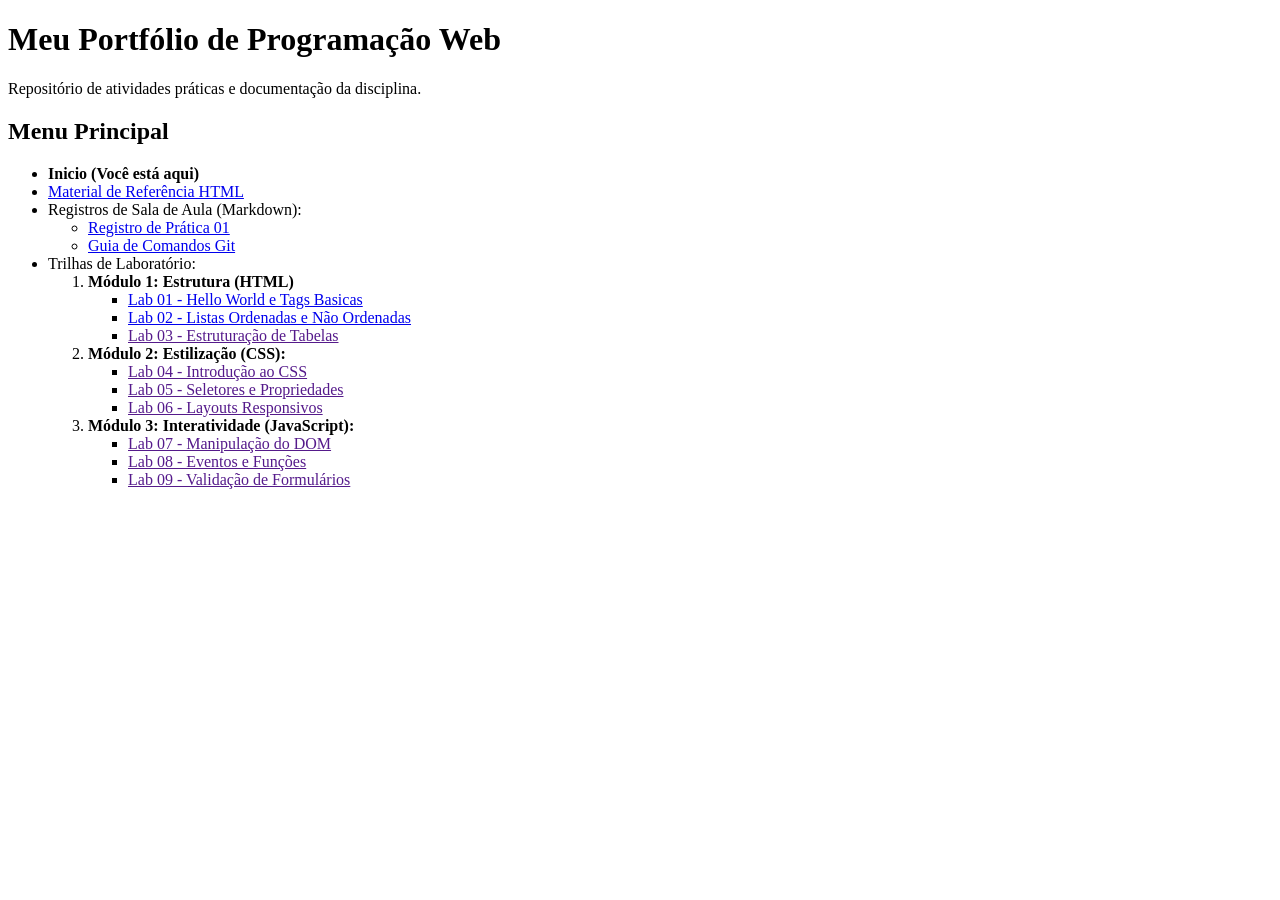
<file: index.html>
<!DOCTYPE html>
<html lang="pt-br">
<head>
    <meta charset="UTF-8">
    <meta name="viewport" content="width=device-width, initial-scale=1.0">
    <title>Meu portfólio</title>
</head>
<body>
    <h1>Meu Portfólio de Programação Web</h1>
    <p>Repositório de atividades práticas e documentação da disciplina.</p>
    <section>
    <h2>Menu Principal</h2>
    <ul>
        <li><b>Inicio (Você está aqui)</b></li>
        <li><a href="referencias.html">Material de Referência HTML</a></li>
        <li>Registros de Sala de Aula (Markdown):</li>
        <ul>
            <li><a href="docs/semana-01.html">Registro de Prática 01</a></li>
            <li><a href="https://comandosgit.github.io/">Guia de Comandos Git</a></li>
        </ul>
        <li>Trilhas de Laboratório:</li>
        <ol>
            <li><b>Módulo 1: Estrutura (HTML)</b></li>
            <ul>
                <li><a href="labs/01/index.html">Lab 01 - Hello World e Tags Basicas</a></li>
                <li><a href="labs/02/index.html">Lab 02 - Listas Ordenadas e Não Ordenadas</a></li>
                <li><a href="">Lab 03 - Estruturação de Tabelas</a></li>
            </ul>
            <li><b>Módulo 2: Estilização (CSS):</b></li>
            <ul>
                <li><a href="">Lab 04 - Introdução ao CSS</a></li>
                <li><a href="">Lab 05 - Seletores e Propriedades</a></li>
                <li><a href="">Lab 06 - Layouts Responsivos</a></li>
            </ul>
            <li><b>Módulo 3: Interatividade (JavaScript):</b></li>
            <ul>
                <li><a href="">Lab 07 - Manipulação do DOM</a></li>
                <li><a href="">Lab 08 - Eventos e Funções</a></li>
                <li><a href="">Lab 09 - Validação de Formulários</a></li>
            </ul>
        </ol>
    </ul>
    </section>
</body>
</html>
</file>
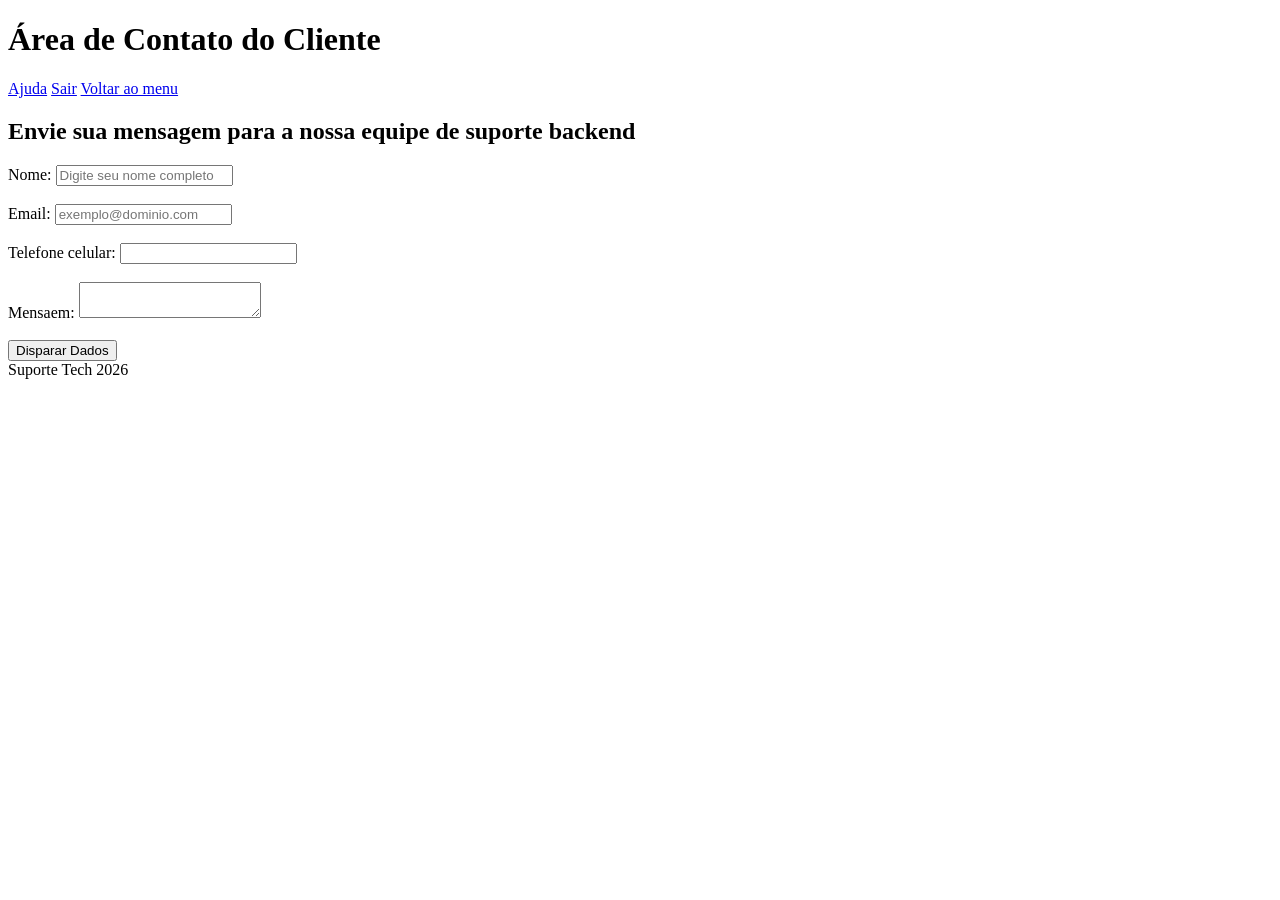
<file: labs/01/index.html>
<!DOCTYPE html>
<html lang="pt-BR">
<head>
    <meta charset="UTF-8">
    <meta name="viewport" content="width=device-width, initial-scale=1.0">
    <meta name="description" content="Aula e HTML e CSS">
    <title>Suporte</title>
</head>
<body>
    <header>
        <h1>Área de Contato do Cliente</h1>
        <nav class="menu">
            <a href="#">Ajuda</a>
            <a href="#">Sair</a>
            <a href="../../index.html">Voltar ao menu</a>
        </nav>
        
    </header>

    <main>
        <article>
            <h2>Envie sua mensagem para a nossa equipe de suporte backend</h2>
        
        <form action="/enviar" method="POST">
            <label for="nome">Nome:</label> <input type="text" id="nome" name="nome" 
              required minlength="3" placeholder="Digite seu nome completo"><br><br>
            <label for="email">Email:</label> <input type="email" id="email" name="email" 
              required minlength="5" placeholder="exemplo@dominio.com"><br><br>
            <label for="cel">Telefone celular:</label> <input type="tel" id="cel" name="cel" pattern=[0-9]{11} required><br><br>
            <label for="msg">Mensaem:</label> <textarea id="msg"></textarea><br><br>
            
            <input type="button" value="Disparar Dados">
        </form>
    </article>
</main>

    <footer>
        Suporte Tech 2026
    </footer>
</body>
</html>
</file>
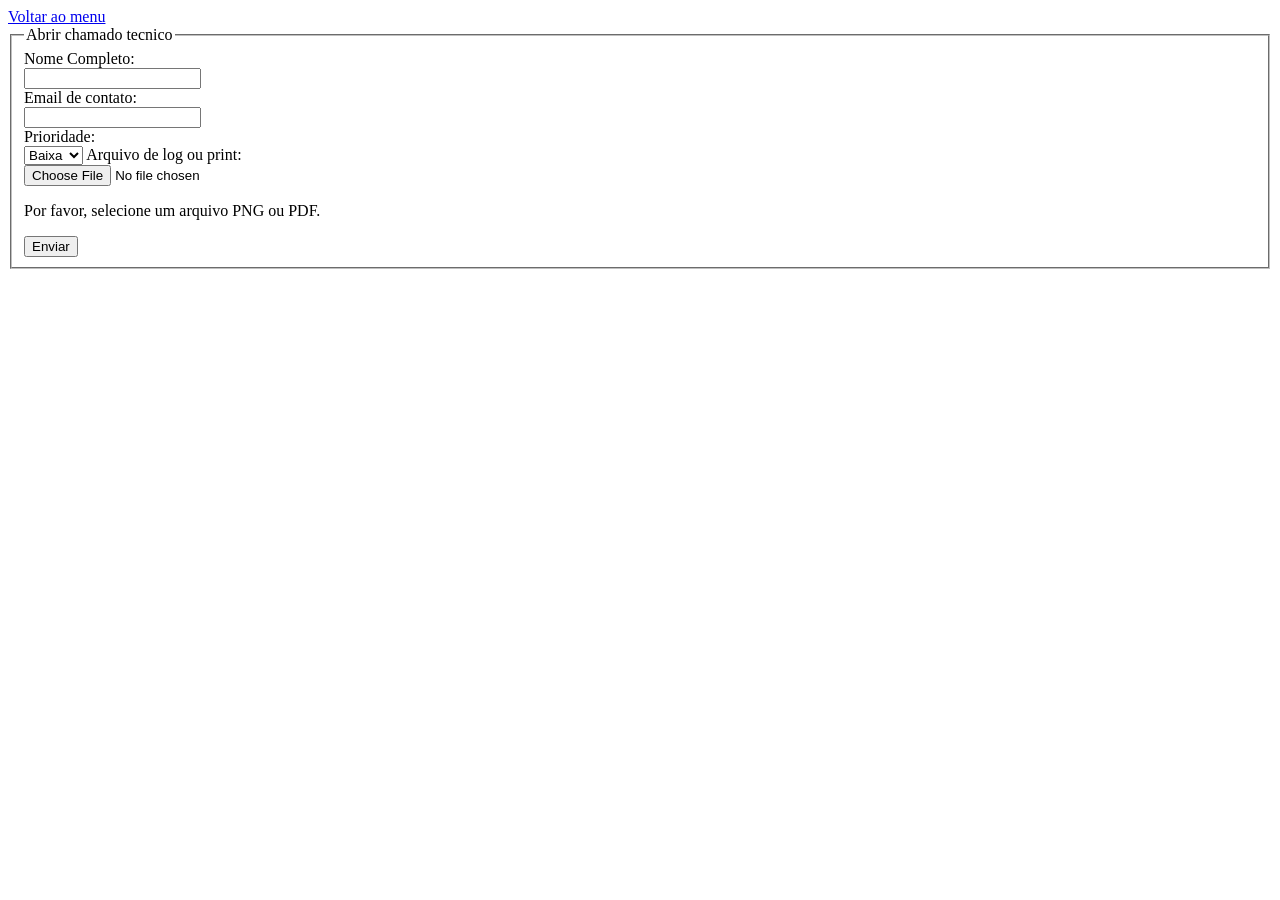
<file: labs/02/index.html>
<!DOCTYPE html>
<html lang="pt-br">
<head>
    <meta charset="UTF-8">
    <meta name="viewport" content="width=device-width, initial-scale=1.0">
    <meta name="description" content="Exemplo de formulário de suporte tecnico">
    <meta name="keywords" content="HTML, Formulário, Suporte Técnico, Upload de Arquivo">
    <meta name="author" content="Gabriel Vieira">
    <title>Suporte Técnico</title>
</head>
<body>
    <a href="../../index.html">Voltar ao menu</a>     
    <form action="https://httpbin.org/post" method="post" enctype="multipart/form-data">
            <fieldset>
                <legend>Abrir chamado tecnico</legend>
            <label for="nome">Nome Completo:</label><br>
            <input type="text" id="nome" name="nome" required><br>
            <label for="email">Email de contato:</label><br>
            <input type="email" id="email" name="email" required><br>
            <label for="prioridade">Prioridade:</label><br>
            <select name="prioridade" id="prioridade" required>
            <option value="baixa">Baixa</option>
            <option value="média">Média</option>
            <option value="alta">Alta</option>
            </select>
            <label for="arquivo">Arquivo de log ou print:</label><br>
            <input type="file" name="arquivo" id="arquivo" accept="image/png,application/pdf" aria-describedby="arquivo-help" required><br>
            <p id="arquivo-help">Por favor, selecione um arquivo PNG ou PDF.</p>
            <button type="submit">Enviar</button>
        
</fieldset>
</form>
</body>
</html>
</file>
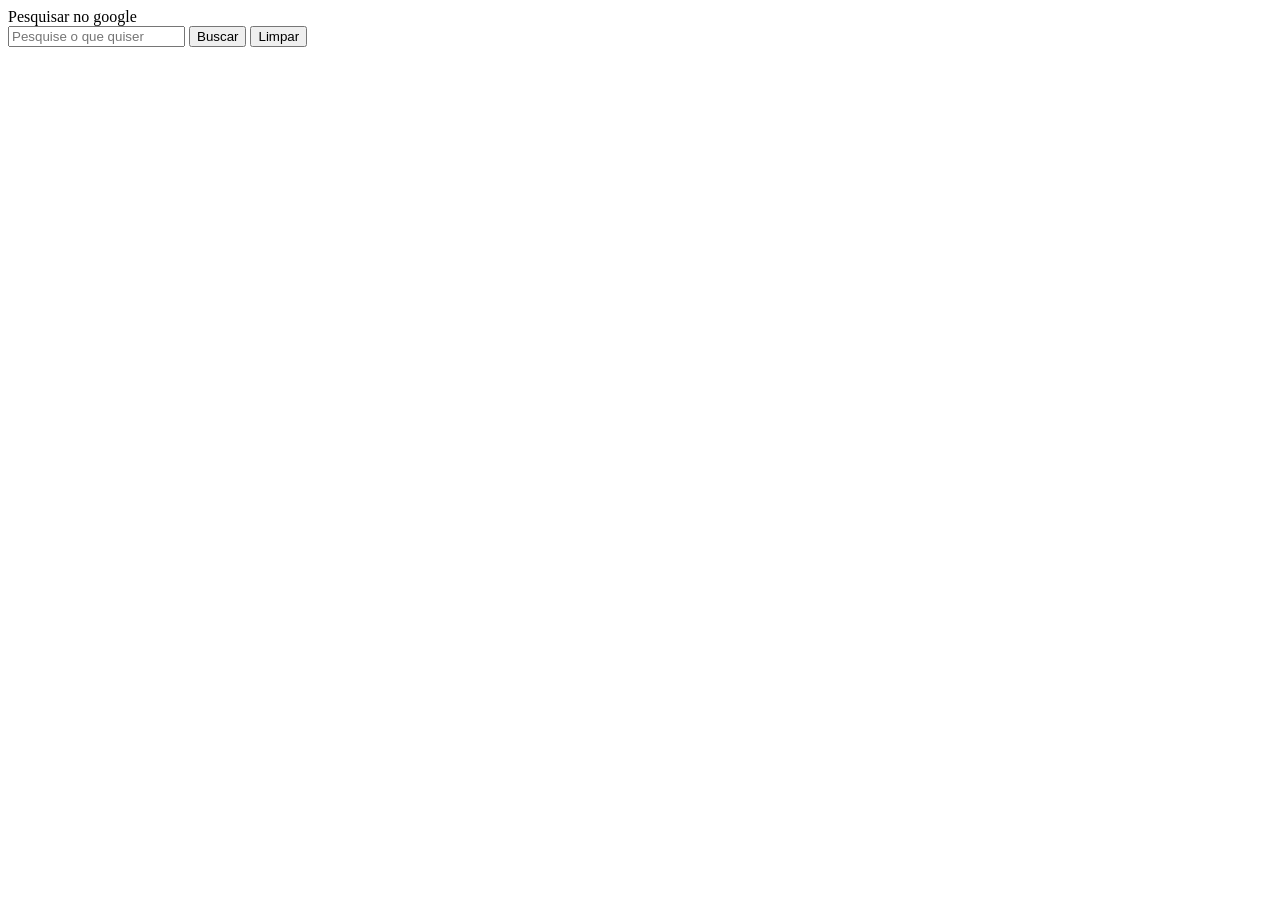
<file: labs/02/buscador google.html>
<!DOCTYPE html>
<html lang="en">
<head>
    <meta charset="UTF-8">
    <meta name="viewport" content="width=device-width, initial-scale=1.0">
    <meta name="description" content="Exemplo de formulário para busca no google">
    <meta name="keywords" content="HTML, Formulário, Busca Google">
    <meta name="author" content="Gabriel Vieira">
    <title>Pesquisador</title>
</head>
<body>
    <form action="https://www.google.com/search" method="get">
        <label for="pesquisa">Pesquisar no google</label><br>
       <input type="search" id="pesquisa" name="q" placeholder="Pesquise o que quiser">
        <input type="submit" name="name" value="Buscar">
        <input type="reset" name="name" value="Limpar">
    
    </form>
</body> 
</html>
</file>
